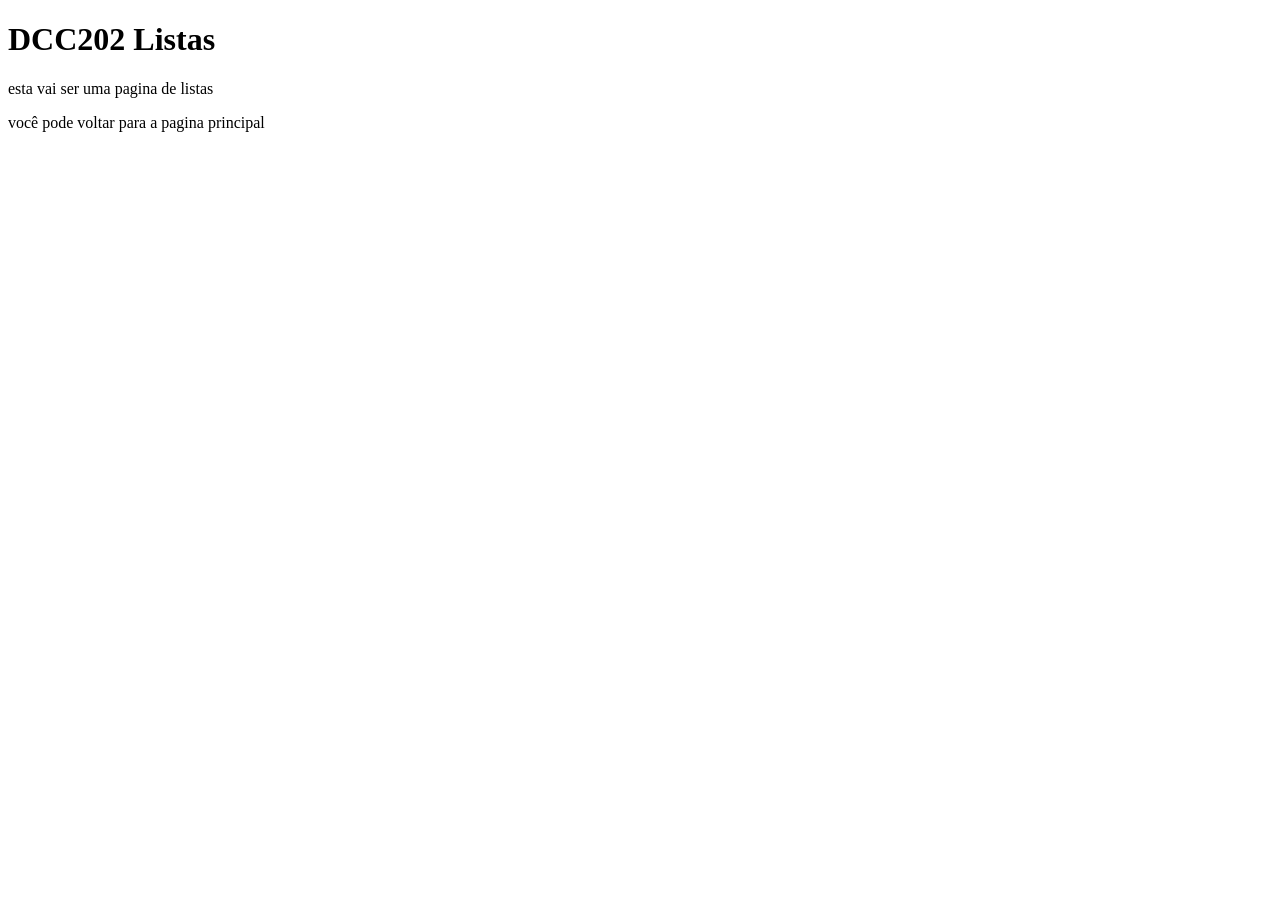
<file: listas.html>
<!DOCTYPE html>
<html lang="en">
<head>
    <meta charset="UTF-8">
    <meta name="viewport" content="width=device-width, initial-scale=1.0">
    <title>DCC202 Listas</title>
</head>
<body>
    <h1>DCC202 Listas</h1>
    <p>esta vai ser uma pagina de listas</p>
    <p>você pode voltar para a <a href"index.html">pagina principal</a></p>

</body>
</html>
</file>
